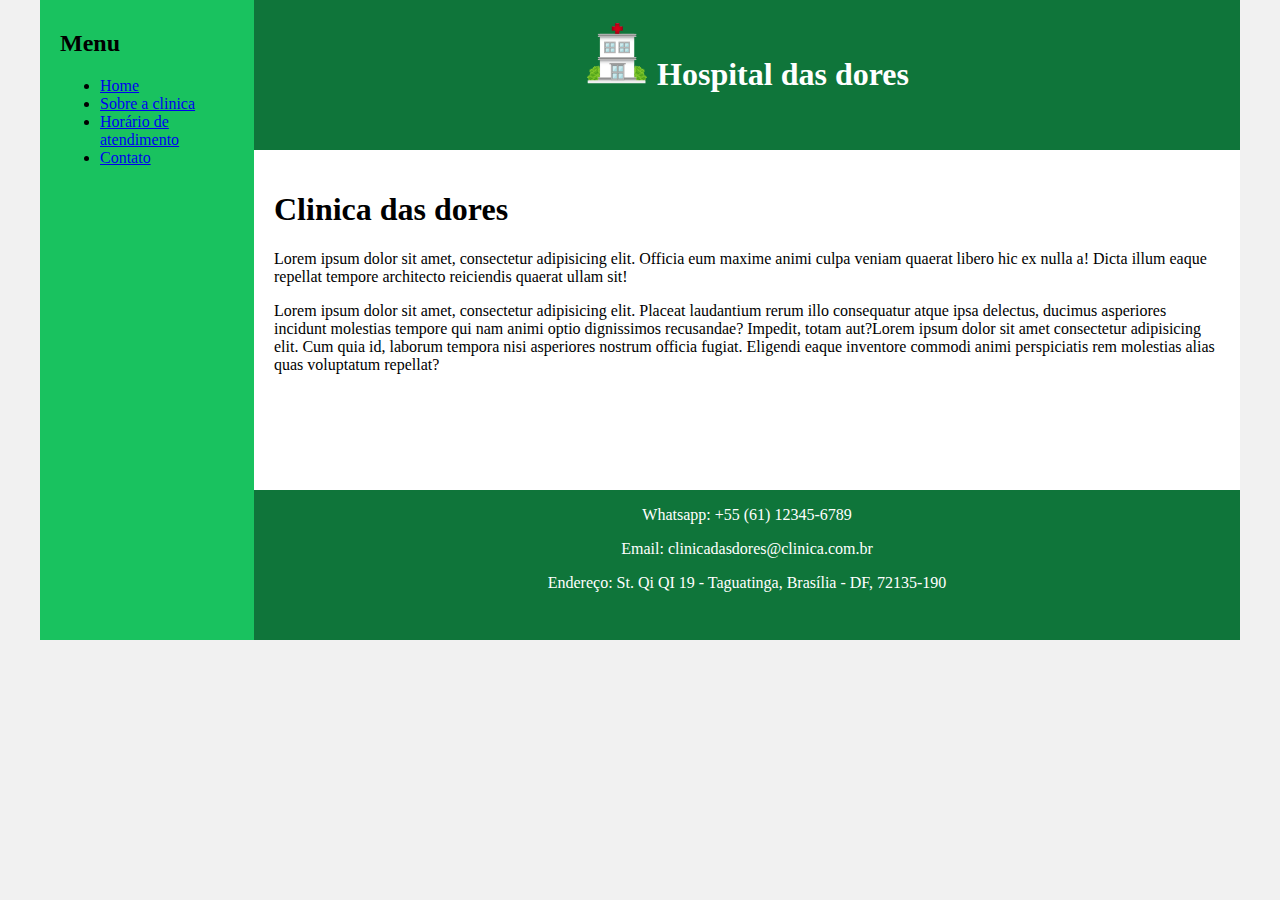
<file: Index.html>
<!DOCTYPE html>
<html lang="pt-br">
<head>
    <meta charset="UTF-8">
    <meta http-equiv="X-UA-Compatible" content="IE=edge">
    <meta name="viewport" content="width=device-width, initial-scale=1.0">
    <title>Clinica das dores</title>
    <link rel="stylesheet" href="base.css">
</head>
<body>
    <div class="wrapper">
        <div class="menu">
            <!-- Aqui vai o seu menu -->
            <h2>Menu</h2>
            <ul>
                <li><a href="Index.html" target="_self">Home</a></li>
                <li><a href="Sobre.html">Sobre a clinica</a></li>
                <li><a href="Horario.html">Horário de atendimento</a></li>
                <li><a href="contato.html">Contato</a></li>
            </ul>
        </div>

        <div class="main">
            <div class="header">
                <h1><img src="assets/home.png" alt="index"> Hospital das dores</h1>
                <!-- Aqui vai o seu header -->
            </div>
    
            <div class="content">
                <h1>Clinica das dores</h1>
                <p>Lorem ipsum dolor sit amet, consectetur adipisicing elit. Officia eum maxime animi culpa veniam quaerat libero hic ex nulla a! Dicta illum eaque repellat tempore architecto reiciendis quaerat ullam sit!</p>
                <p>Lorem ipsum dolor sit amet, consectetur adipisicing elit. Placeat laudantium rerum illo consequatur atque ipsa delectus, ducimus asperiores incidunt molestias tempore qui nam animi optio dignissimos recusandae? Impedit, totam aut?Lorem ipsum dolor sit amet consectetur adipisicing elit. Cum quia id, laborum tempora nisi asperiores nostrum officia fugiat. Eligendi eaque inventore commodi animi perspiciatis rem molestias alias quas voluptatum repellat?</p>
                <!-- Aqui vai o seu conteúdo -->
            </div>
    
            <div class="footer">
                <p>Whatsapp: +55 (61) 12345-6789</p>
                <p>Email: clinicadasdores@clinica.com.br</p>
                <p>Endereço: St. Qi QI 19 - Taguatinga, Brasília - DF, 72135-190</p>
                <!-- Aqui vai o seu rodapé -->
            </div>
        </div>
    </div>
</body>
</html>
</file>
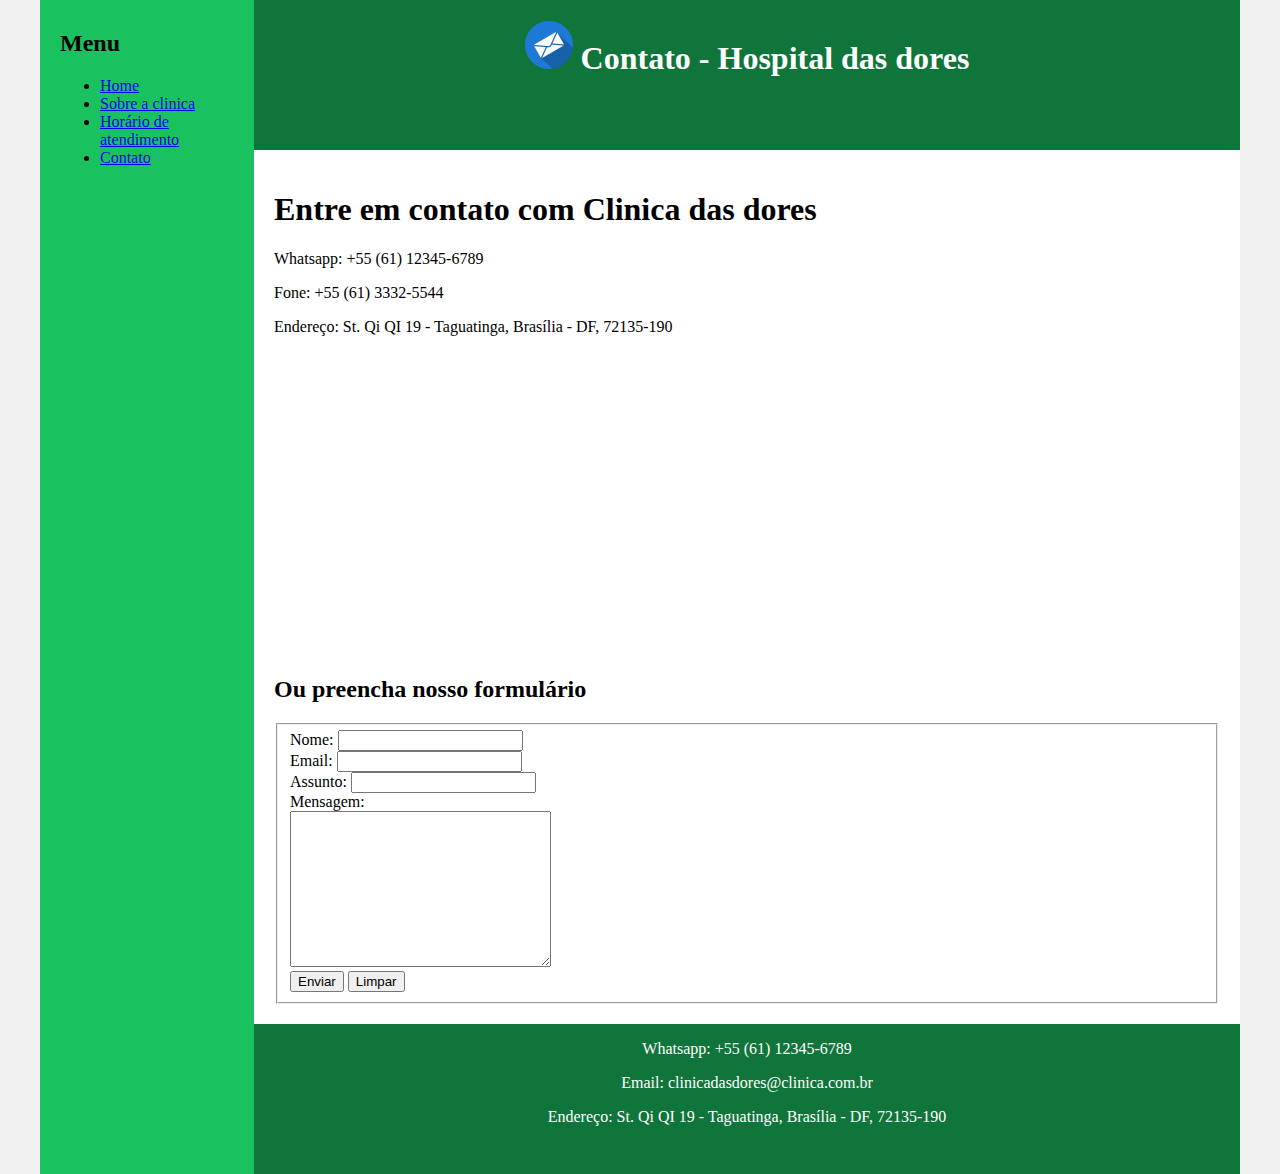
<file: contato.html>
<!DOCTYPE html>
<html lang="pt-br">
<head>
    <meta charset="UTF-8">
    <meta http-equiv="X-UA-Compatible" content="IE=edge">
    <meta name="viewport" content="width=device-width, initial-scale=1.0">
    <title>Clinica das dores</title>
    <link rel="stylesheet" href="base.css">
</head>
<body>
    <div class="wrapper">
        <div class="menu">
            <!-- Aqui vai o seu menu -->
            <h2>Menu</h2>
            <ul>
                <li><a href="Index.html" target="_self">Home</a></li>
                <li><a href="Sobre.html">Sobre a clinica</a></li>
                <li><a href="Horario.html">Horário de atendimento</a></li>
                <li><a href="contato.html">Contato</a></li>
            </ul>
        </div>

        <div class="main">
            <div class="header">
                <h1><img src="assets/contact.png" alt="index"> Contato - Hospital das dores</h1>
                <!-- Aqui vai o seu header -->
            </div>
    
            <div class="content">
                <h1>Entre em contato com Clinica das dores</h1>
                <p>Whatsapp: +55 (61) 12345-6789</p>
                <p>Fone: +55 (61) 3332-5544</p>
                <p>Endereço: St. Qi QI 19 - Taguatinga, Brasília - DF, 72135-190</p>
                <div id="local">
                    <iframe src="https://www.google.com/maps/embed?pb=!1m18!1m12!1m3!1d1357.2595579351796!2d-48.081822873871495!3d-15.808712142822102!2m3!1f0!2f0!3f0!3m2!1i1024!2i768!4f13.1!3m3!1m2!1s0x935bcccad33df6bd%3A0x6e80ec3e13b5c9bd!2sResidencial%20Vivace!5e0!3m2!1spt-BR!2sbr!4v1680966065746!5m2!1spt-BR!2sbr" width="500" height="300" style="border:0;" allowfullscreen="" loading="lazy" referrerpolicy="no-referrer-when-downgrade"></iframe>
                </div>
                
                <h2>Ou preencha nosso formulário</h2>
                <form action="post">
                    <fieldset>
                        <label for="">Nome:</label>
                        <input type="text" name="" id="">
                        <br>
                        <label for="">Email:</label>
                        <input type="email" name="" id="">
                        <br>
                        <label for="">Assunto:</label>
                        <input type="text" name="" id="">
                        <br>
                        <label for="">Mensagem:</label>
                        <br>
                        <textarea name="" id="" cols="30" rows="10"></textarea>
                        <br>
                        <input type="button" value="Enviar">
                        <input type="reset" value="Limpar">
                    </fieldset>
                </form>
                <!-- Aqui vai o seu conteúdo -->
            </div>
    
            <div class="footer">
                <p>Whatsapp: +55 (61) 12345-6789</p>
                <p>Email: clinicadasdores@clinica.com.br</p>
                <p>Endereço: St. Qi QI 19 - Taguatinga, Brasília - DF, 72135-190</p>
                <!-- Aqui vai o seu rodapé -->
            </div>
        </div>
    </div>
</body>
</html>
</file>
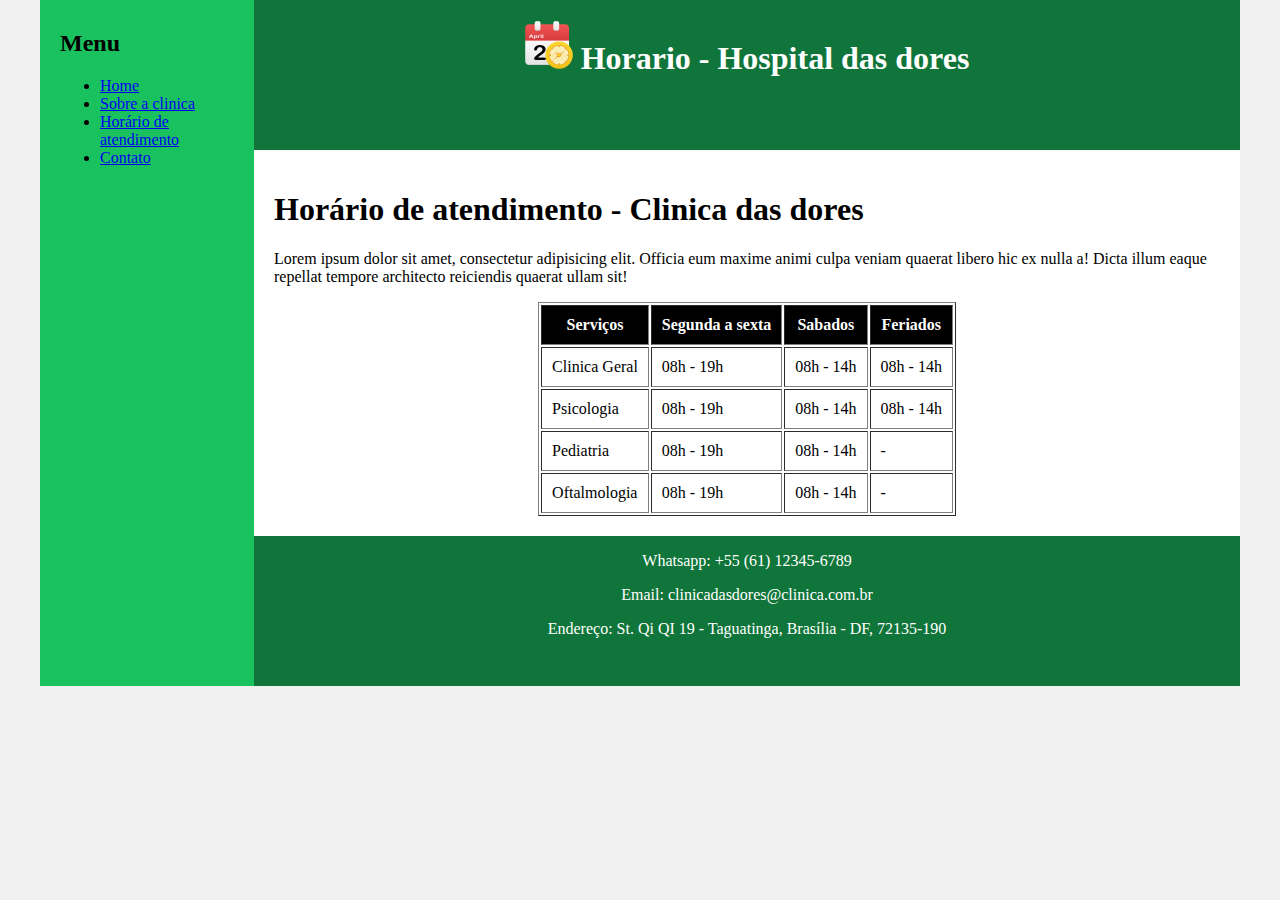
<file: Horario.html>
<!DOCTYPE html>
<html lang="pt-br">
<head>
    <meta charset="UTF-8">
    <meta http-equiv="X-UA-Compatible" content="IE=edge">
    <meta name="viewport" content="width=device-width, initial-scale=1.0">
    <title>Clinica das dores</title>
    <link rel="stylesheet" href="base.css">
</head>
<body>
    <div class="wrapper">
        <div class="menu">
            <!-- Aqui vai o seu menu -->
            <h2>Menu</h2>
            <ul>
                <li><a href="Index.html" target="_self">Home</a></li>
                <li><a href="Sobre.html">Sobre a clinica</a></li>
                <li><a href="Horario.html">Horário de atendimento</a></li>
                <li><a href="contato.html">Contato</a></li>
            </ul>
        </div>

        <div class="main">
            <div class="header">
                <h1><img src="assets/schedule.png" alt="index">  Horario - Hospital das dores</h1>
                <!-- Aqui vai o seu header -->
            </div>
    
            <div class="content">
                <h1>Horário de atendimento - Clinica das dores</h1>
                <p>Lorem ipsum dolor sit amet, consectetur adipisicing elit. Officia eum maxime animi culpa veniam quaerat libero hic ex nulla a! Dicta illum eaque repellat tempore architecto reiciendis quaerat ullam sit!</p>
                <table align="center" border="1" cellpadding="10px">
                    <thead bgcolor="black" font-color="white" >
                        <th>Serviços</th>
                        <th>Segunda a sexta</th>
                        <th>Sabados</th>
                        <th>Feriados</th>
                    </thead>
                    <tbody>
                        <tr>
                            <td>Clinica Geral</td>
                            <td>08h - 19h</td>
                            <td>08h - 14h</td>
                            <td>08h - 14h</td>
                        </tr>
                        <tr>
                            <td>Psicologia</td>
                            <td>08h - 19h</td>
                            <td>08h - 14h</td>
                            <td>08h - 14h</td>
                        </tr>
                        <tr>
                            <td>Pediatria</td>
                            <td>08h - 19h</td>
                            <td>08h - 14h</td>
                            <td> - </td>
                        </tr>
                        <tr>
                            <td>Oftalmologia</td>
                            <td>08h - 19h</td>
                            <td>08h - 14h</td>
                            <td> - </td>
                        </tr>
                    </tbody>
                </table>
            </div>
    
            <div class="footer">
                <p>Whatsapp: +55 (61) 12345-6789</p>
                <p>Email: clinicadasdores@clinica.com.br</p>
                <p>Endereço: St. Qi QI 19 - Taguatinga, Brasília - DF, 72135-190</p>
                <!-- Aqui vai o seu rodapé -->
            </div>
        </div>
    </div>
</body>
</html>
</file>
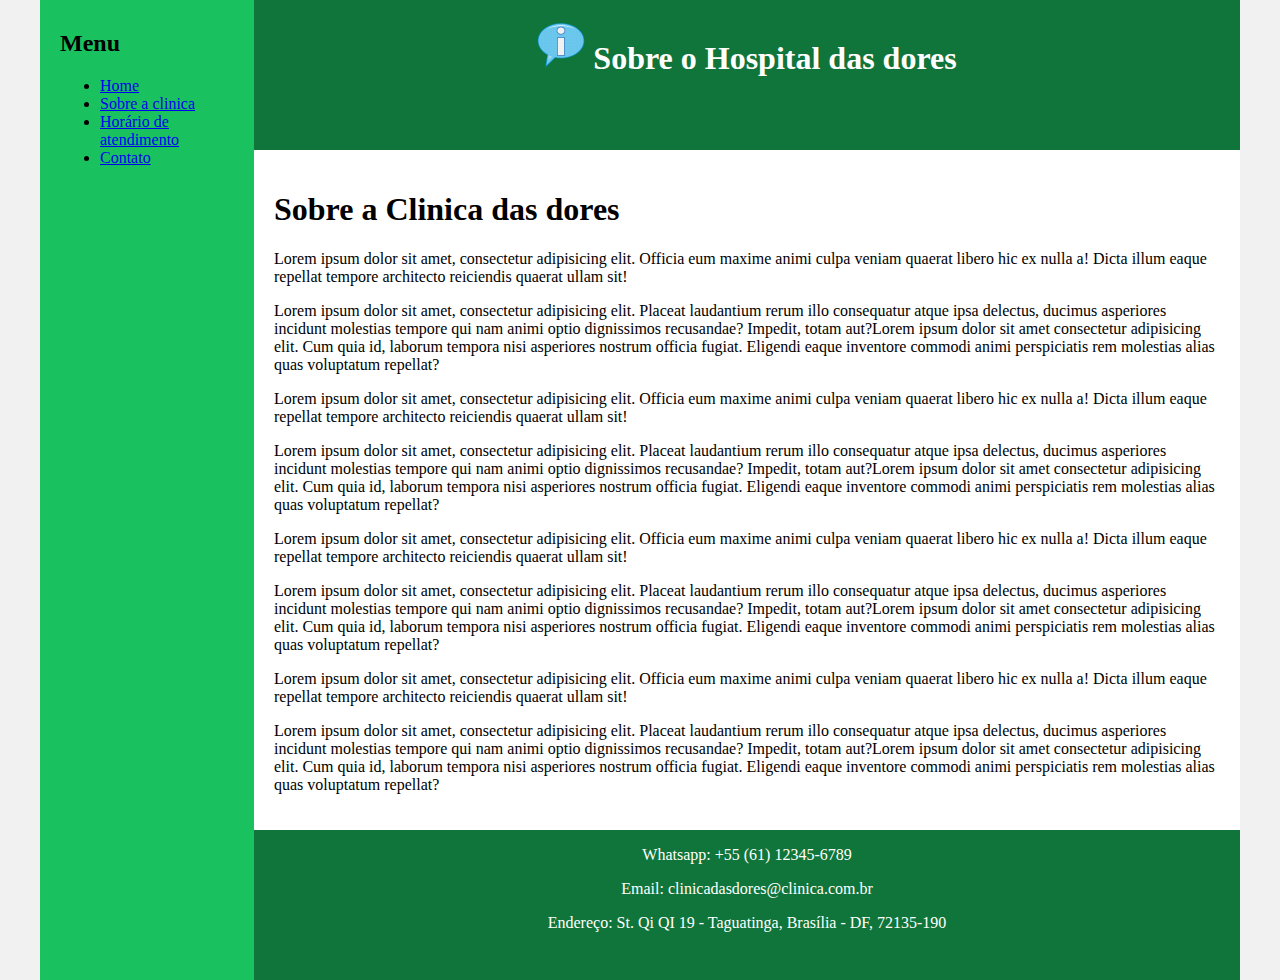
<file: Sobre.html>
<!DOCTYPE html>
<html lang="pt-br">
<head>
    <meta charset="UTF-8">
    <meta http-equiv="X-UA-Compatible" content="IE=edge">
    <meta name="viewport" content="width=device-width, initial-scale=1.0">
    <title>Sobre Clinica das dores</title>
    <link rel="stylesheet" href="base.css">
</head>
<body>
    <div class="wrapper">
        <div class="menu">
            <!-- Aqui vai o seu menu -->
            <h2>Menu</h2>
            <ul>
                <li><a href="Index.html" target="_self">Home</a></li>
                <li><a href="Sobre.html">Sobre a clinica</a></li>
                <li><a href="Horario.html">Horário de atendimento</a></li>
                <li><a href="contato.html">Contato</a></li>
            </ul>
        </div>

        <div class="main">
            <div class="header">
                <h1><img src="assets/about.png" alt="index"> Sobre o Hospital das dores</h1>
                <!-- Aqui vai o seu header -->
            </div>
    
            <div class="content">
                <h1>Sobre a Clinica das dores</h1>
                <p>Lorem ipsum dolor sit amet, consectetur adipisicing elit. Officia eum maxime animi culpa veniam quaerat libero hic ex nulla a! Dicta illum eaque repellat tempore architecto reiciendis quaerat ullam sit!</p>
                <p>Lorem ipsum dolor sit amet, consectetur adipisicing elit. Placeat laudantium rerum illo consequatur atque ipsa delectus, ducimus asperiores incidunt molestias tempore qui nam animi optio dignissimos recusandae? Impedit, totam aut?Lorem ipsum dolor sit amet consectetur adipisicing elit. Cum quia id, laborum tempora nisi asperiores nostrum officia fugiat. Eligendi eaque inventore commodi animi perspiciatis rem molestias alias quas voluptatum repellat?</p><p>Lorem ipsum dolor sit amet, consectetur adipisicing elit. Officia eum maxime animi culpa veniam quaerat libero hic ex nulla a! Dicta illum eaque repellat tempore architecto reiciendis quaerat ullam sit!</p>
                <p>Lorem ipsum dolor sit amet, consectetur adipisicing elit. Placeat laudantium rerum illo consequatur atque ipsa delectus, ducimus asperiores incidunt molestias tempore qui nam animi optio dignissimos recusandae? Impedit, totam aut?Lorem ipsum dolor sit amet consectetur adipisicing elit. Cum quia id, laborum tempora nisi asperiores nostrum officia fugiat. Eligendi eaque inventore commodi animi perspiciatis rem molestias alias quas voluptatum repellat?</p><p>Lorem ipsum dolor sit amet, consectetur adipisicing elit. Officia eum maxime animi culpa veniam quaerat libero hic ex nulla a! Dicta illum eaque repellat tempore architecto reiciendis quaerat ullam sit!</p>
                <p>Lorem ipsum dolor sit amet, consectetur adipisicing elit. Placeat laudantium rerum illo consequatur atque ipsa delectus, ducimus asperiores incidunt molestias tempore qui nam animi optio dignissimos recusandae? Impedit, totam aut?Lorem ipsum dolor sit amet consectetur adipisicing elit. Cum quia id, laborum tempora nisi asperiores nostrum officia fugiat. Eligendi eaque inventore commodi animi perspiciatis rem molestias alias quas voluptatum repellat?</p><p>Lorem ipsum dolor sit amet, consectetur adipisicing elit. Officia eum maxime animi culpa veniam quaerat libero hic ex nulla a! Dicta illum eaque repellat tempore architecto reiciendis quaerat ullam sit!</p>
                <p>Lorem ipsum dolor sit amet, consectetur adipisicing elit. Placeat laudantium rerum illo consequatur atque ipsa delectus, ducimus asperiores incidunt molestias tempore qui nam animi optio dignissimos recusandae? Impedit, totam aut?Lorem ipsum dolor sit amet consectetur adipisicing elit. Cum quia id, laborum tempora nisi asperiores nostrum officia fugiat. Eligendi eaque inventore commodi animi perspiciatis rem molestias alias quas voluptatum repellat?</p>
                <!-- Aqui vai o seu conteúdo -->
            </div>
    
            <div class="footer">
                <p>Whatsapp: +55 (61) 12345-6789</p>
                <p>Email: clinicadasdores@clinica.com.br</p>
                <p>Endereço: St. Qi QI 19 - Taguatinga, Brasília - DF, 72135-190</p>
                <!-- Aqui vai o seu rodapé -->
            </div>
        </div>
    </div>
</body>
</html>
</file>
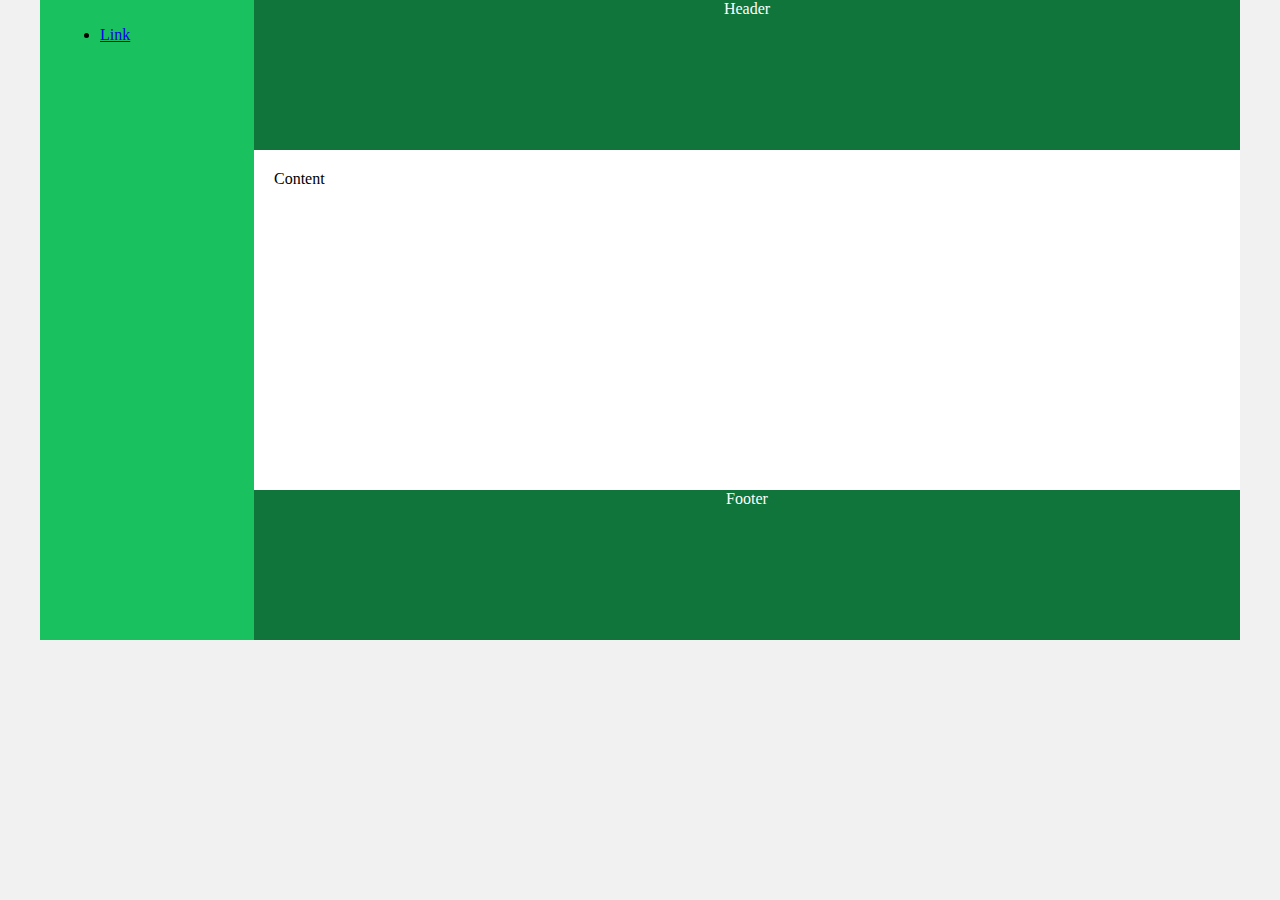
<file: template.html>
<!DOCTYPE html>
<html lang="pt-br">
<head>
    <meta charset="UTF-8">
    <meta http-equiv="X-UA-Compatible" content="IE=edge">
    <meta name="viewport" content="width=device-width, initial-scale=1.0">
    <title>Template - Utilizar como modelo</title>
    <link rel="stylesheet" href="base.css">
</head>
<body>
    <div class="wrapper">
        <div class="menu">
            <!-- Aqui vai o seu menu -->
            <ul>
                <li><a href="#">Link</a></li>
            </ul>
        </div>

        <div class="main">
            <div class="header">
                Header
                <!-- Aqui vai o seu header -->
            </div>
    
            <div class="content">
                Content
                <!-- Aqui vai o seu conteúdo -->
            </div>
    
            <div class="footer">
                Footer
                <!-- Aqui vai o seu rodapé -->
            </div>
        </div>
    </div>
</body>
</html>
</file>
<file: base.css>
html, body {
    margin: 0;
}
body {
    background-color: #f1f1f1;
    display: flex;
    justify-content: center;
}

.wrapper {
    width: 1200px;
    display: flex;
    margin: 0 auto;
    background-color: #20F579;
}
.main {
    display: flex;
    flex-flow: column;
    width: 85%;
}
.menu {
    width: 15%;
    background-color: #19C25F;
    padding: 10px 20px 0px;
}
.header {
    text-align: center;
    color: white;
    background-color: #0F753A;
    min-height: 150px;
}

.content {
    background-color: white;
    min-height: 300px;
    padding: 20px;
}
.footer {
    text-align: center;
    color: white;
    background-color: #0F753A;
    min-height: 150px;
}

th {
    color: white;
}

#local {
    text-align: center;
}
</file>
